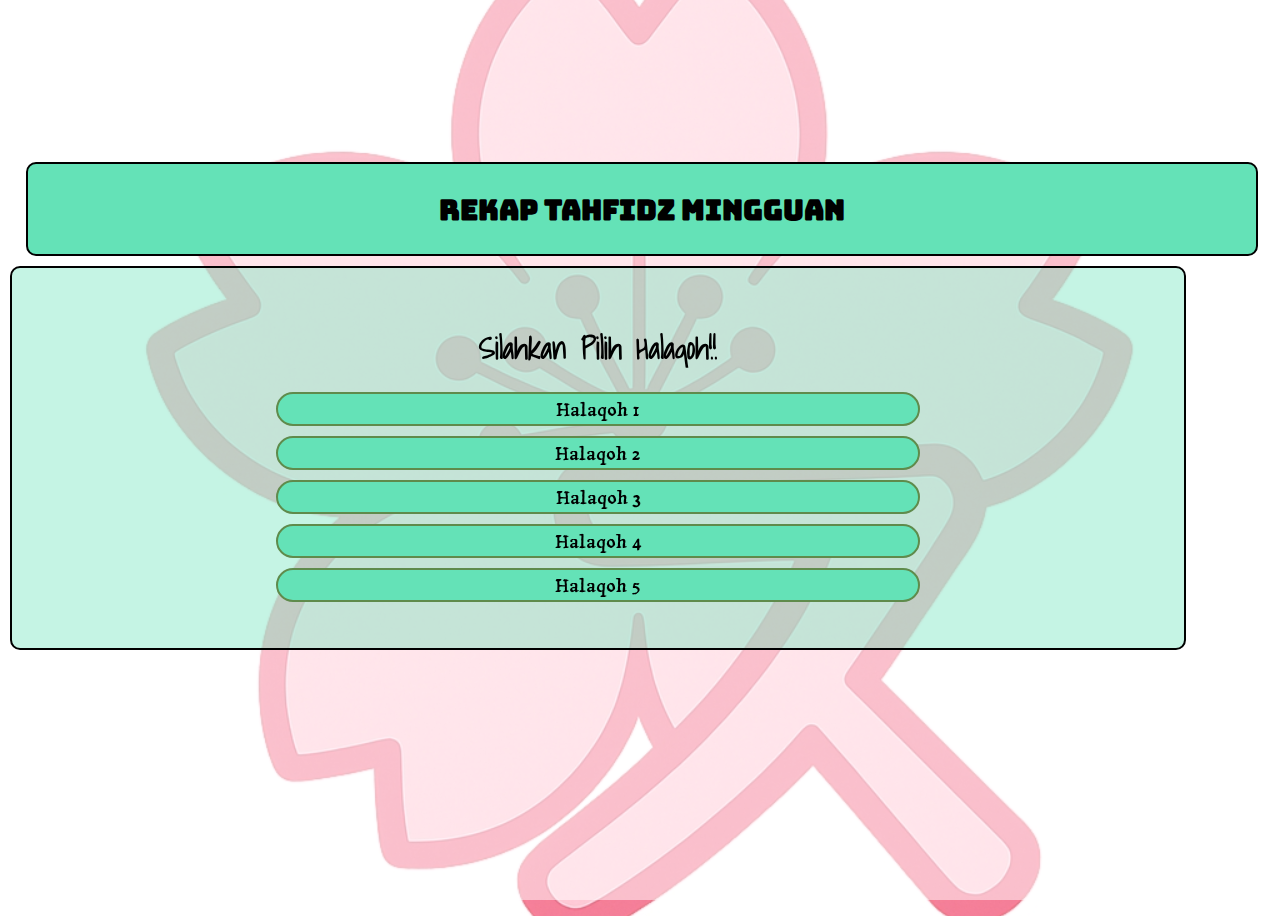
<file: Rekappekan.html>
<!DOCTYPE html>
<html lang="id">
<head>
  <meta charset="UTF-8">
  <meta name="viewport" content="width=device-width, initial-scale=1.0">
  <meta http-equiv="X-UA-Compatible" content="ie=edge">
  <title>Rekap Mingguan</title>
  <link rel="stylesheet" href="css/Rekap-Mingguan.css">
</head>
<body>
  <div class="overlay"> </div>
  <div class="sticky">
  <div class="header">
    <h3>Rekap Tahfidz Mingguan</h3>
  </div>
  </div>
  <div class="content">
    <h4>Silahkan Pilih Halaqoh!!</h4>
    <a href="https://docs.google.com/forms/d/e/1FAIpQLSeRTv4HkYAep7a0ZADXGOr3RH3eSva82e3_wi_75tFuZBrGXw/viewform?usp=header">Halaqoh 1</a>
    <a href="https://docs.google.com/forms/d/e/1FAIpQLScGAJM63Ptqbl8wc1FIv4iUUpnykeer_uRr_DVOOy2AzWBDuw/viewform?usp=header">Halaqoh 2</a>
    <a href="https://docs.google.com/forms/d/e/1FAIpQLSdV4Z5D2-gwvhWAITEfcef1wJ7qvvV_ab_BEwQlusrKuzi1-w/viewform?usp=header">Halaqoh 3</a>
    <a href="https://docs.google.com/forms/d/e/1FAIpQLSd6qhN_YpB5h4N1p6fEHR9kvAgKjpzZYFvn7RKslLRPJWKp8g/viewform?usp=header">Halaqoh 4</a>
    <a href="https://docs.google.com/forms/d/e/1FAIpQLSfbQNJ27OwRLoisfOF-wF5shiq2kvswmTPkvaj4at_z51vIWQ/viewform?usp=header">Halaqoh 5</a>
</body>
</html>
</file>
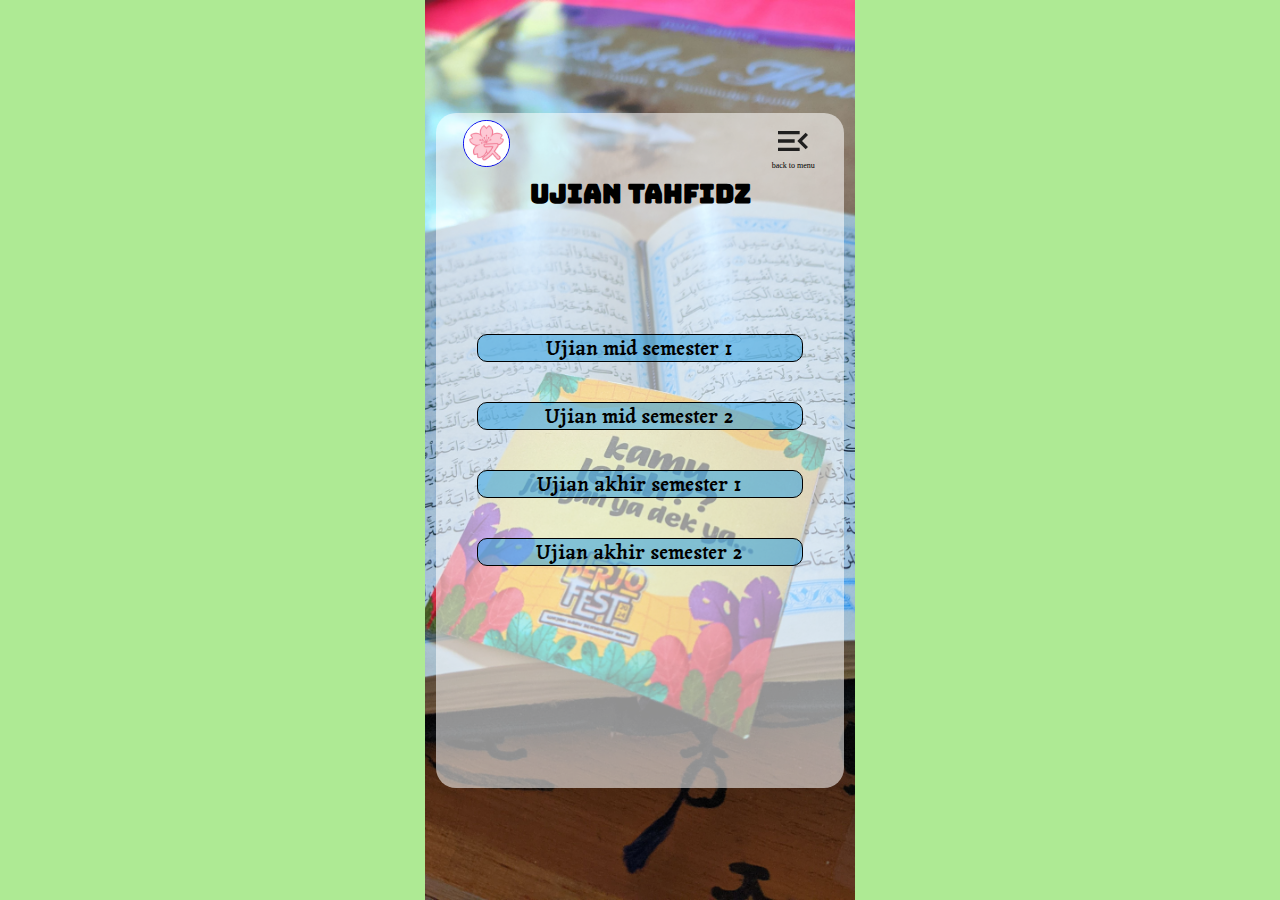
<file: ujian.html>
<!DOCTYPE html>
<html lang="id">
<head>
  <meta charset="UTF-8">
  <meta name="viewport" content="width=device-width, initial-scale=1.0">
  <meta http-equiv="X-UA-Compatible" content="ie=edge">
  <title>Seleksi Itqon</title>
  <link rel="stylesheet" href="../css/ujian.css">
</head>
<body>
  <div class="overlay">
    <div class="blur">
      <div class="content">
    <div class="header">
      <div class="logo"><a href="index.html"><img src="../img/logo2.jpg"></a></div>
      <div class="judul"><h3>Ujian Tahfidz</h3></div>
      <div class="togle"><a href="menu.html"><img src="../img/backmenu.svg">back to menu</a></div>
      </div>
      <a href="ujianmid1.html">Ujian mid semester 1</a>
      <a href="">Ujian mid semester 2</a>
      <a href="">Ujian akhir semester 1</a>
      <a href="">Ujian akhir semester 2</a>
      </div>
    </div>
  </div>
</body>
</html>
</file>
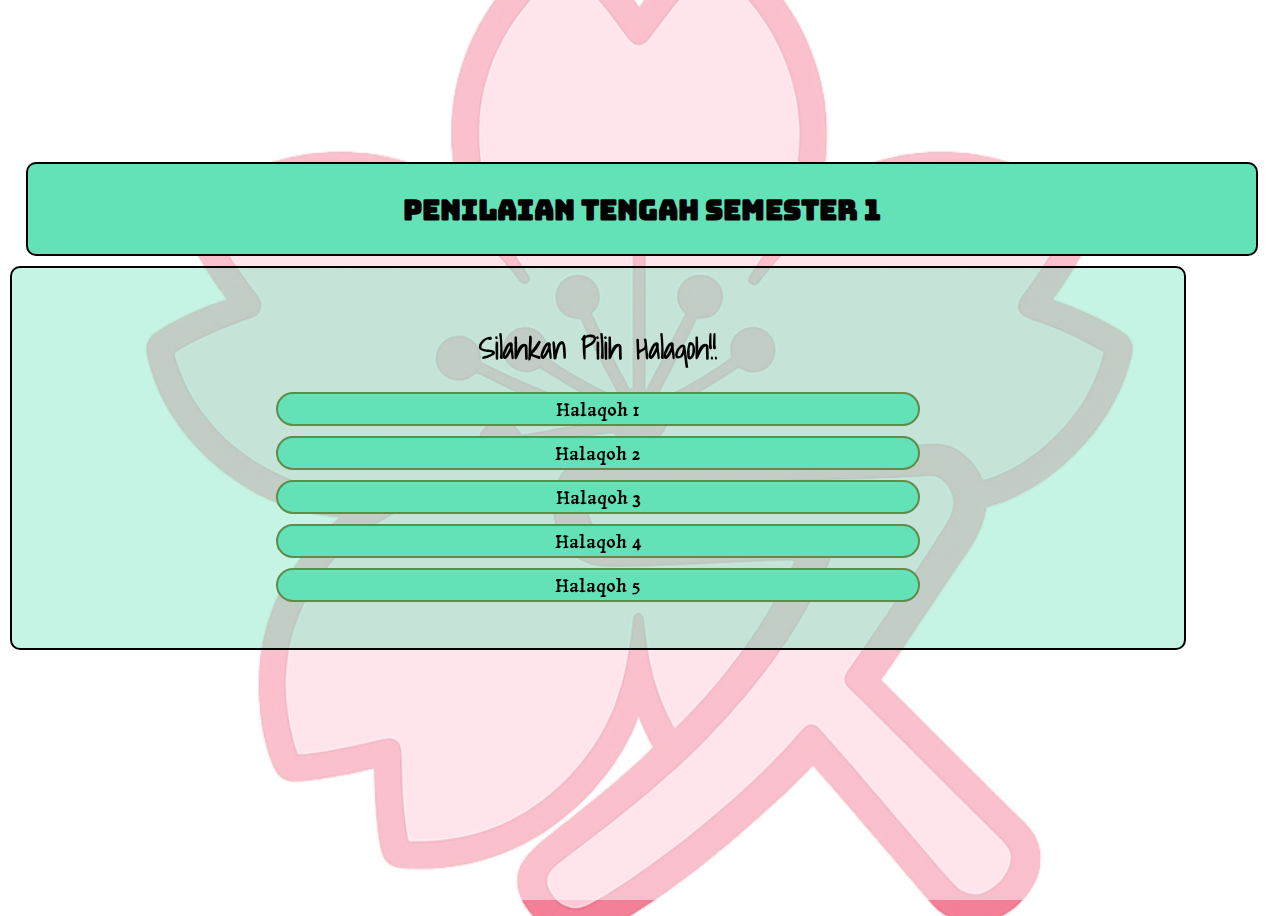
<file: ujianmid1.html>
<!DOCTYPE html>
<html lang="id">
<head>
  <meta charset="UTF-8">
  <meta name="viewport" content="width=device-width, initial-scale=1.0">
  <meta http-equiv="X-UA-Compatible" content="ie=edge">
  <title>Rekap Mingguan</title>
  <link rel="stylesheet" href="../css/ujianmid1.css">
</head>
<body>
  <div class="overlay"> </div>
  <div class="sticky">
  <div class="header">
    <h3>Penilaian Tengah Semester 1</h3>
  </div>
  </div>
  <div class="content">
    <h4>Silahkan Pilih Halaqoh!!</h4>
    <a href="https://docs.google.com/forms/d/e/1FAIpQLSd8-JqZM1XzVRdTs9_OX1WIqhV6VmDINkgFQrUFWsChn2EWXw/viewform?usp=header">Halaqoh 1</a>
    <a href="https://docs.google.com/forms/d/e/1FAIpQLScdCYlDTNGLRZBkVTcMsXOmiUowEq4onagFyhTlnpGJNDG2Iw/viewform?usp=header">Halaqoh 2</a>
    <a href="https://docs.google.com/forms/d/e/1FAIpQLScNjzesTQUOa1DKiuuzOVEEHfpy-STrha_ymW-pOCNXWbF91A/viewform?usp=sharing&ouid=104282566433468052262">Halaqoh 3</a>
    <a href="https://docs.google.com/forms/d/e/1FAIpQLSf2lGU_AEFHISJCaM3-Oe9CV8ZVJuvGvB5cPvcUCy3oazRA8g/viewform?usp=sharing&ouid=104282566433468052262">Halaqoh 4</a>
    <a href="https://docs.google.com/forms/d/e/1FAIpQLSc9uPCNIyqVw1ESlKCuZaKTGCtk56BaBk49HzT1C5rXzccEwQ/viewform?usp=sharing&ouid=104282566433468052262">Halaqoh 5</a>
</body>
</html>
</file>
<file: css/Rekap-Mingguan.css>
@import url('https://fonts.googleapis.com/css2?family=Shadows+Into+Light&display=swap');
@import url('https://fonts.googleapis.com/css2?family=Tagesschrift&display=swap');
@import url('https://fonts.googleapis.com/css2?family=Bungee&display=swap');
body {
  background-image: url('../img/logo2.jpg');
  background-position: center;
  background-size: cover;
  height: 100vh;
  width: 100vw;
  display: flex;
  justify-content: center;
  align-items: center;
  }
.overlay{
  background-color: #fff;
  opacity: 0.5;
  position: absolute;
  top: 0px;
  left: 0px;
  width: 100%;
  height: 100%;
}
.sticky {
  position: absolute;
  top: 0px;
  left: 0px;
  width: 100%;
  height: 100vh;
  z-index: 99;
}
.header {
  display: flex;
  justify-content: center;
  align-items: center;
  position: sticky;
  top: 18vh;
  left: 2vw;
  width: 96vw;
  height: 10vh;
  border: 2px solid;
  border-radius: 10px;
  background-color: #64E2B7;
}
.header > h3 {
  font-size: 28px;
  font-family: "Bungee", sans-serif;
  text-align: center;
  margin: 5px;
}
.content {
  display: flex;
  flex-direction: column;
  justify-content: center;
  align-items: center;
  position: absolute;
  z-index: 99;
  height: 40vh;
  width: 90vw;
  left: 5px;
  margin: 5px;
  padding: 10px;
  border: 2px solid;
  background-color: #64E2B760;
  border-radius: 10px;
}
.content > h4 {
font-family: "Shadows Into Light", cursive;
font-size: 30px;
margin: 20px;
text-shadow: ;
}
.content > a {
  font-family: "Tagesschrift", system-ui;
  text-decoration: none;
  font-size: 18px;
  color: #000;
  background-color: #64E2B7;
  border: 2px solid #5F8B4C;
  border-radius: 20px;
  display: flex;
  justify-content: center;
  align-items: center;
  width: 50vw;
  height: 30px;
  margin-bottom: 10px;
  transition: transform 0.2 ease;
}
.content > a:active {
transform: scale(1.2);
}
.content > a:hover {
  
}
</file>
<file: css/ujian.css>
@import url('https://fonts.googleapis.com/css2?family=Bungee&display=swap');
@import url('https://fonts.googleapis.com/css2?family=Tagesschrift&display=swap');
body {
  background-color: #AEEA94;
  color: #000;
  margin: 0px;
  padding: 0px;
}
.overlay {
  background-image: url('../img/quran.jpg');
  background-size: cover;
  background-position: center;
  background-repeat: no-repeat;
  width: min(100%, 430px);
  min-height: 100vh;
  display: flex;
  align-items: center;
  position: relative;
  margin: 0 auto;
}
.blur{
  background-color: ;
  width: 100%;
  height: 100%;
  position: absolute;
  display: flex;
  align-items: center;
  justify-content: center;
  margin: 0px;
  padding: 0px;
}
.content {
  position: relative;
  width: 95%;
  min-height: 75%;
  background-color: #ffffff90;
  border-radius: 20px;
  display: flex;
  flex-direction: column;
  justify-content: center;
  align-items: center;
  padding: 0px;
}
.header{
  display: grid;
  grid-template-columns: 1fr 2fr 1fr;
  grid-template-rows: 60px 60px;
  gap: 0px;
  margin: 3px 0;
  padding: 0px;
  width: 100%;
  position: absolute;
  top: 0%;
}
.header > .judul > h3 {
  font-family: "Bungee", sans-serif;
  text-align: center;
  font-size: 26px;
  margin: 0px;
}
.header > .logo > a > img {
  width: 45px;
  border-radius: 50%;
  border: 1px solid;
}
.header > .togle {
  grid-column: 3;
  grid-row: 1;
  display: flex;
  flex-direction: column;
  justify-content: center;
  align-items: center;
}
.header > .judul {
  grid-column: 1/4;
  grid-row: 2
}
.header > .logo {
  grid-column: 1;
  grid-row: 1;
  display: flex;
  align-items: center;
  justify-content: center;
}
.header > .togle > a > img {
 width: 40px;
}
.header > .togle > a {
  font-size: 8px;
  color: #000;
  text-decoration: none;
  display: flex;
  flex-direction: column;
  justify-content: center;
  margin: 0px;
  align-items: center;
}
 .content > a {
   margin: 20px;
   color: #000;
   text-decoration: none;
   font-family: "Tagesschrift", system-ui;
   font-size: 20px;
   border: 1px solid;
   border-radius: 10px;
   width: 80%;
   height: 10%;
   text-align: center;
   background-color: #33A1E090;
   justify-content: center;
   display: flex;
   align-items: center;
   flex-direction: column;
   position: relative;
   box-sizing: border-box;
 }
 .content > a > p {
   margin: 0px;
   font-size: small;
 }
 a {
   transition: transform 0.2ease;
 }
 a:active {
   transform: scale(1.2);
 }
</file>
<file: css/ujianmid1.css>
@import url('https://fonts.googleapis.com/css2?family=Shadows+Into+Light&display=swap');
@import url('https://fonts.googleapis.com/css2?family=Tagesschrift&display=swap');
@import url('https://fonts.googleapis.com/css2?family=Bungee&display=swap');
body {
  background-image: url('../img/logo2.jpg');
  background-position: center;
  background-size: cover;
  height: 100vh;
  width: 100vw;
  display: flex;
  justify-content: center;
  align-items: center;
  }
.overlay{
  background-color: #fff;
  opacity: 0.5;
  position: absolute;
  top: 0px;
  left: 0px;
  width: 100%;
  height: 100%;
}
.sticky {
  position: absolute;
  top: 0px;
  left: 0px;
  width: 100%;
  height: 100vh;
  z-index: 99;
}
.header {
  display: flex;
  justify-content: center;
  align-items: center;
  position: sticky;
  top: 18vh;
  left: 2vw;
  width: 96vw;
  height: 10vh;
  border: 2px solid;
  border-radius: 10px;
  background-color: #64E2B7;
}
.header > h3 {
  font-size: 28px;
  font-family: "Bungee", sans-serif;
  text-align: center;
  margin: 5px;
}
.content {
  display: flex;
  flex-direction: column;
  justify-content: center;
  align-items: center;
  position: absolute;
  z-index: 99;
  height: 40vh;
  width: 90vw;
  left: 5px;
  margin: 5px;
  padding: 10px;
  border: 2px solid;
  background-color: #64E2B760;
  border-radius: 10px;
}
.content > h4 {
font-family: "Shadows Into Light", cursive;
font-size: 30px;
margin: 20px;
text-shadow: ;
}
.content > a {
  font-family: "Tagesschrift", system-ui;
  text-decoration: none;
  font-size: 18px;
  color: #000;
  background-color: #64E2B7;
  border: 2px solid #5F8B4C;
  border-radius: 20px;
  display: flex;
  justify-content: center;
  align-items: center;
  width: 50vw;
  height: 30px;
  margin-bottom: 10px;
  transition: transform 0.2 ease;
}
.content > a:active {
transform: scale(1.2);
}
.content > a:hover {
  
}
</file>
